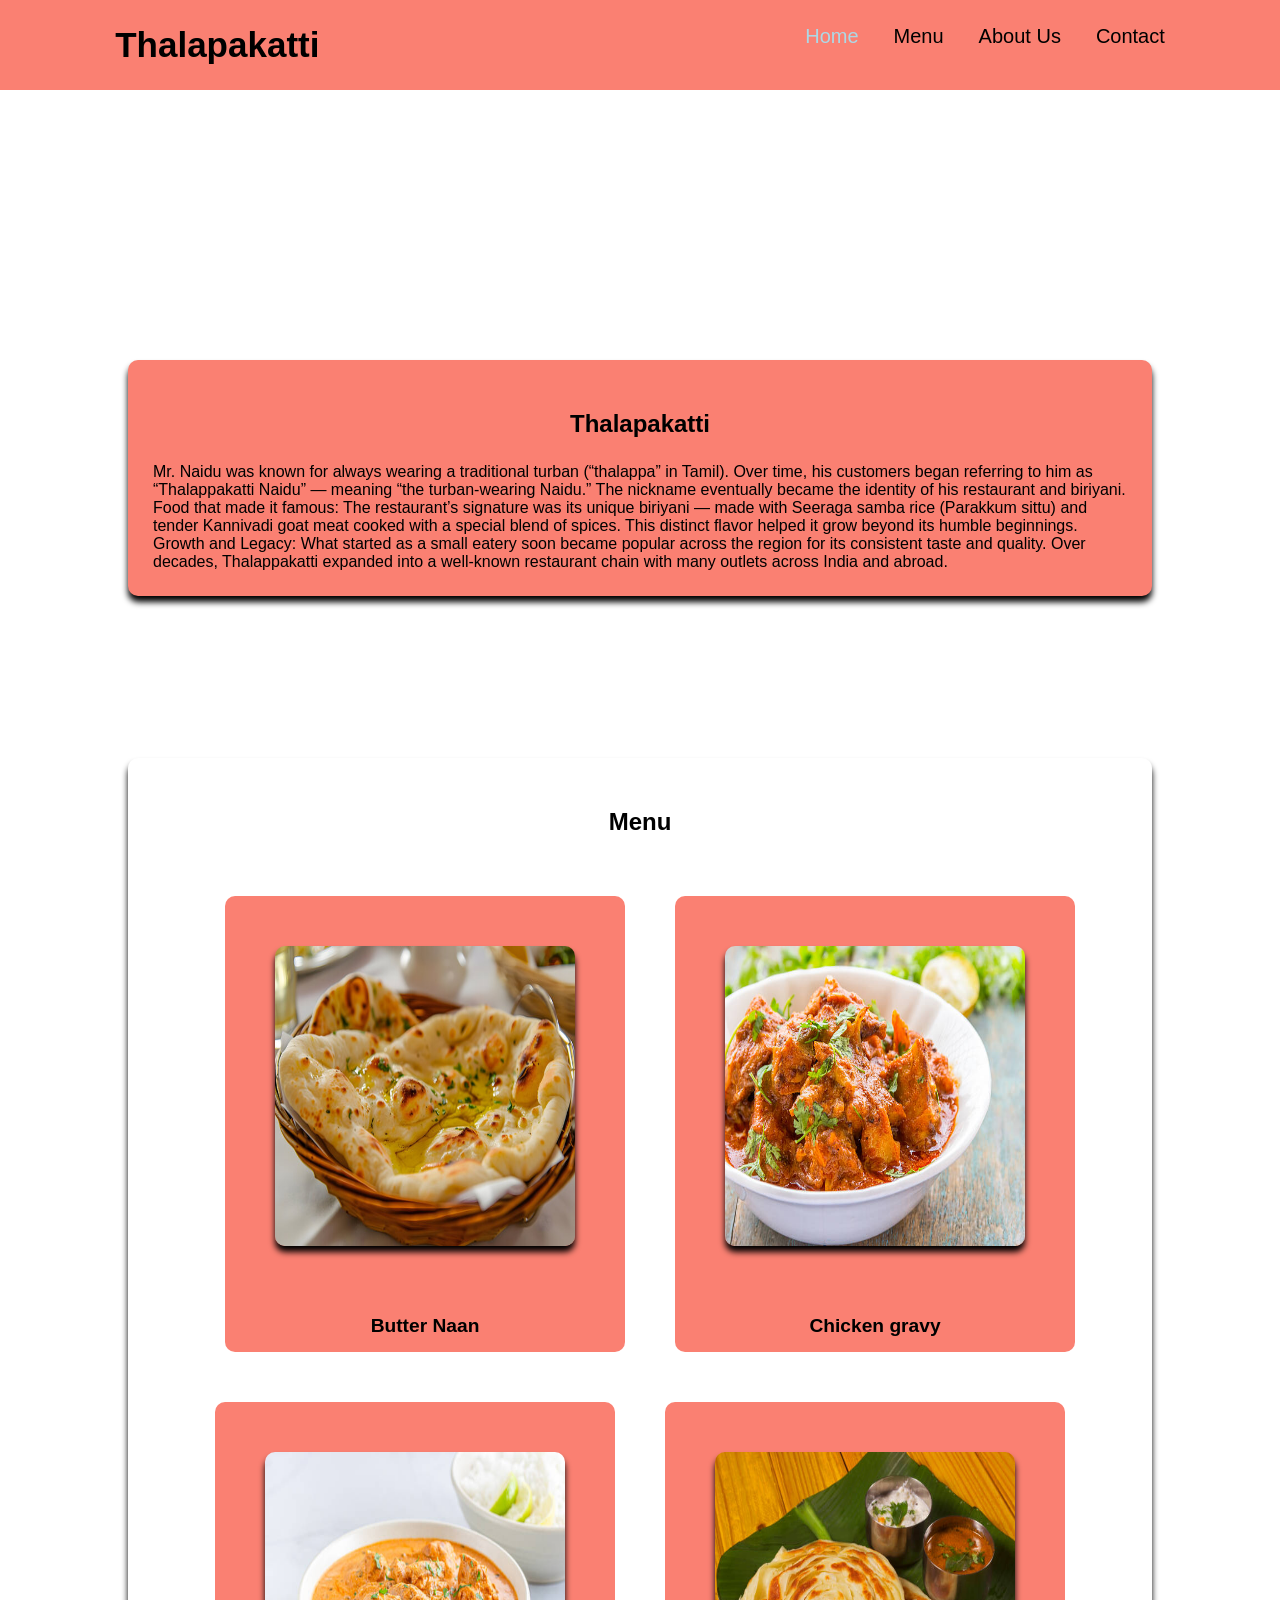
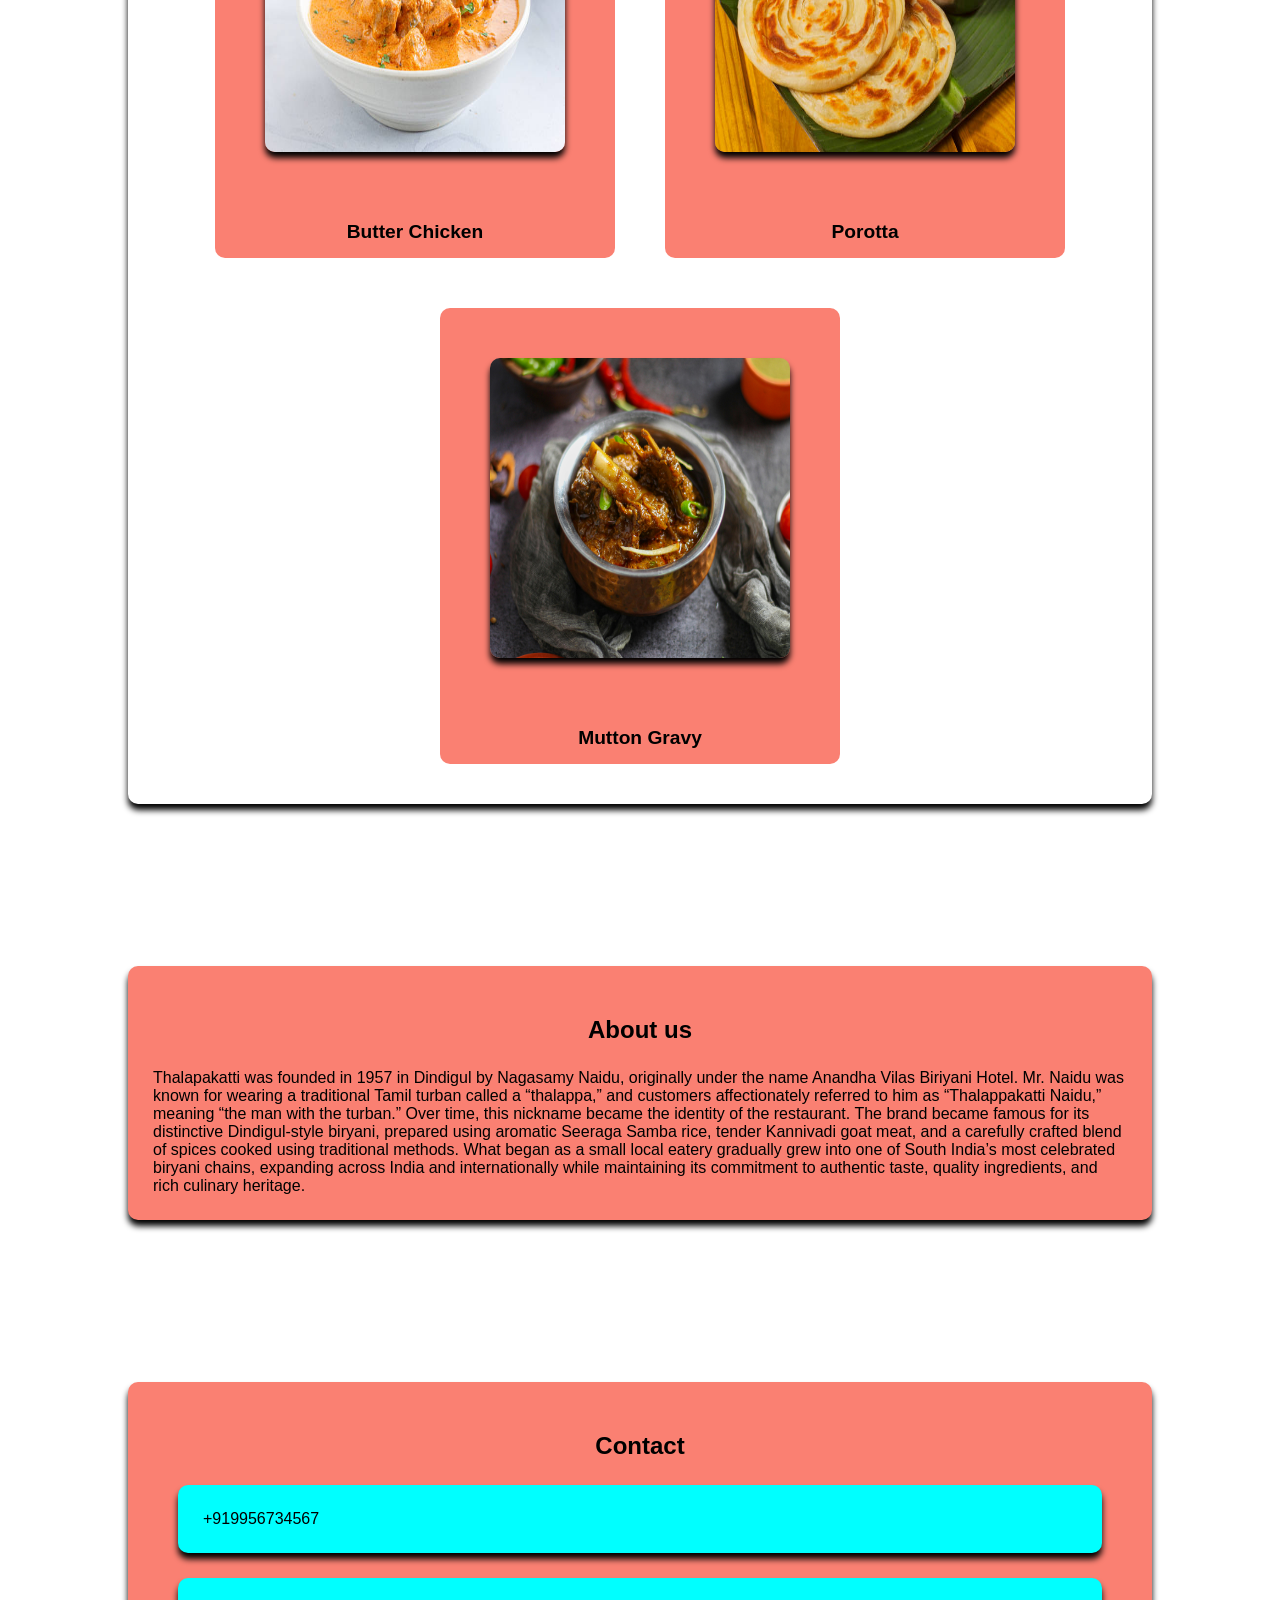
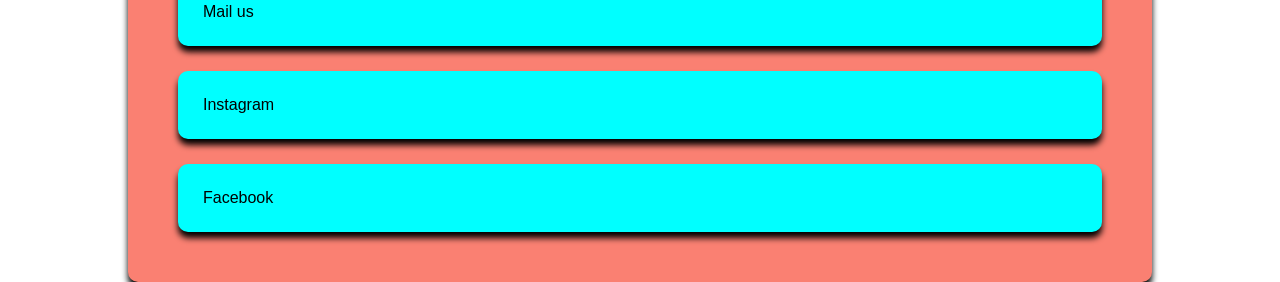
<file: index.html>
<!DOCTYPE html>
<html lang="en">
<head>
    <meta charset="UTF-8">
    <meta name="viewport" content="width=device-width, initial-scale=1.0">
    <title>Document</title>
    <link rel="stylesheet" href="style.css">
</head>
<body>
     <nav class="navbar">
        <a href="#" class="logo" style="color: black;">Thalapakatti</a>
        <ul>
            <li class="active"><a href="#home">Home</a></li>
          <li class="Menu"><a href="#Menu">Menu</a></li>
            <li class="about"><a href="#about">About Us</a></li>
            <li class="Contact"><a href="#contact">Contact</a></li>
        </ul>
        </nav><br><br><br><br><br><br><br><br><br><br><br><br><br><br><br>
        <section id="home">
        <div class="home">
        <h2 class="heading">Thalapakatti</h2>
        <p>Mr. Naidu was known for always wearing a traditional turban (“thalappa” in Tamil). Over time, his customers began referring to him as “Thalappakatti Naidu” — meaning “the turban-wearing Naidu.” The nickname eventually became the identity of his restaurant and biriyani.

Food that made it famous:
The restaurant’s signature was its unique biriyani — made with Seeraga samba rice (Parakkum sittu) and tender Kannivadi goat meat cooked with a special blend of spices. This distinct flavor helped it grow beyond its humble beginnings.

Growth and Legacy:
What started as a small eatery soon became popular across the region for its consistent taste and quality. Over decades, Thalappakatti expanded into a well-known restaurant chain with many outlets across India and abroad.</p>
        <p></p>
    </div></section>
    <br><br><br><br><br><br><br><br><br>
    <section id="Menu">
        
        <div class="img">
         <h1>Menu</h1><br><br><br><br>
        <div class="pt"><img src="360_F_895500474_IDUMxbOGEBn29tyPyjG8oLEEWlK8ZlOg.jpg">
        <h4>Butter Naan</h4>
        </div>
        <div class="pt"><img src="istockphoto-579767430-612x612.jpg">
            <h4>Chicken gravy</h4>
        </div>
        <div class="pt"><img src="istockphoto-1170729895-612x612.jpg">
        <h4>Butter Chicken</h4></div>
        <div class="pt"><img src="istockphoto-1205482203-612x612.jpg">
        <h4>Porotta</h4></div>
        <div class="pt"><img src="pexels-prabal-9609846.jpg">
        <h4>Mutton Gravy</h4></div>
        </div>
    </section>
    <br><br><br><br><br><br><br><br><br>

    <section id="about">
        <div class="container">
        <h2>About us</h2>
        <p>Thalapakatti was founded in 1957 in Dindigul by Nagasamy Naidu, originally under the name Anandha Vilas Biriyani Hotel. Mr. Naidu was known for wearing a traditional Tamil turban called a “thalappa,” and customers affectionately referred to him as “Thalappakatti Naidu,” meaning “the man with the turban.” Over time, this nickname became the identity of the restaurant. The brand became famous for its distinctive Dindigul-style biryani, prepared using aromatic Seeraga Samba rice, tender Kannivadi goat meat, and a carefully crafted blend of spices cooked using traditional methods. What began as a small local eatery gradually grew into one of South India’s most celebrated biryani chains, expanding across India and internationally while maintaining its commitment to authentic taste, quality ingredients, and rich culinary heritage.</p>
    </div>
    </section>
    <br><br><br><br><br><br><br><br><br>
    <section id="contact">
        <div class="hotel-contact">
            <h2>Contact</h2>
            <a class="btn">+919956734567</a>
           <a href="mailto:theerthagiri37327@gmail.com" class="btn">Mail  us</a>
           <a href="#" class="btn">Instagram</a>
           <a href="#" class="btn">Facebook</a>
        </div>
    </section>
   

</body>
</html>
</file>
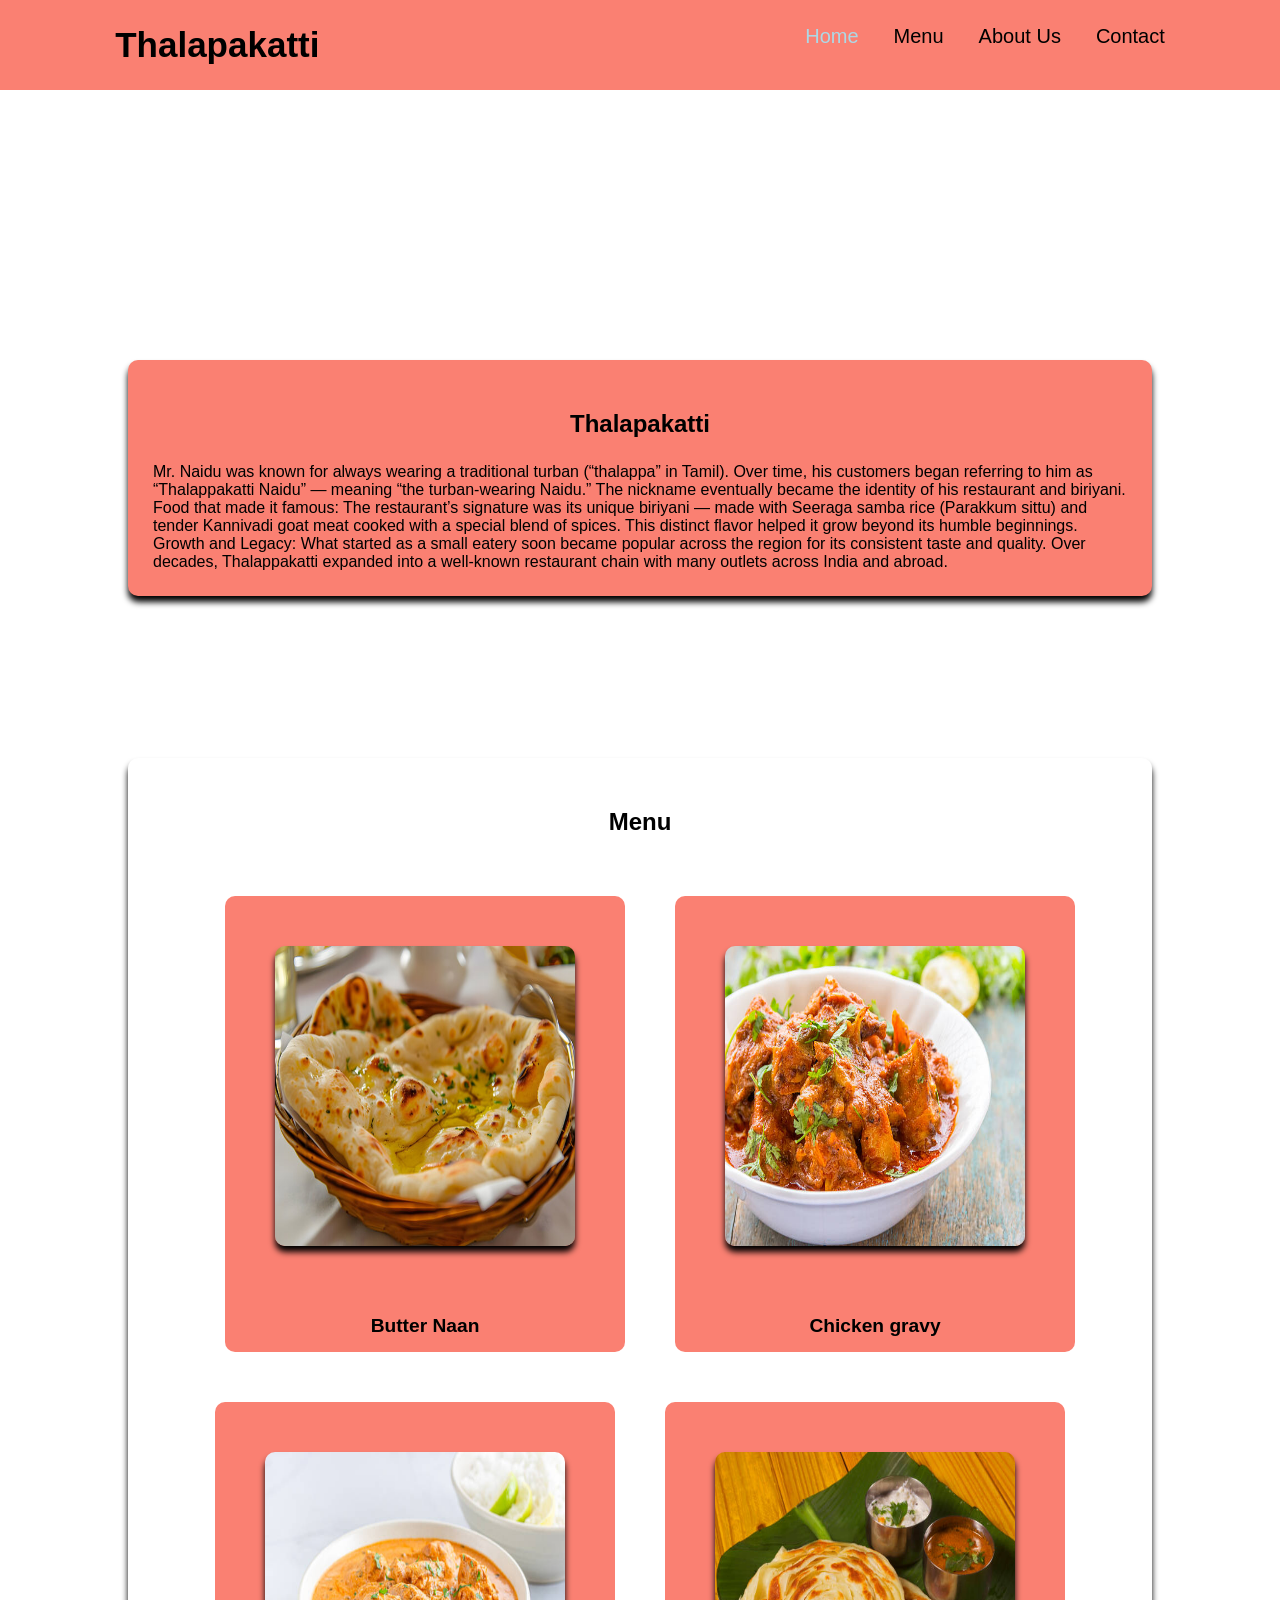
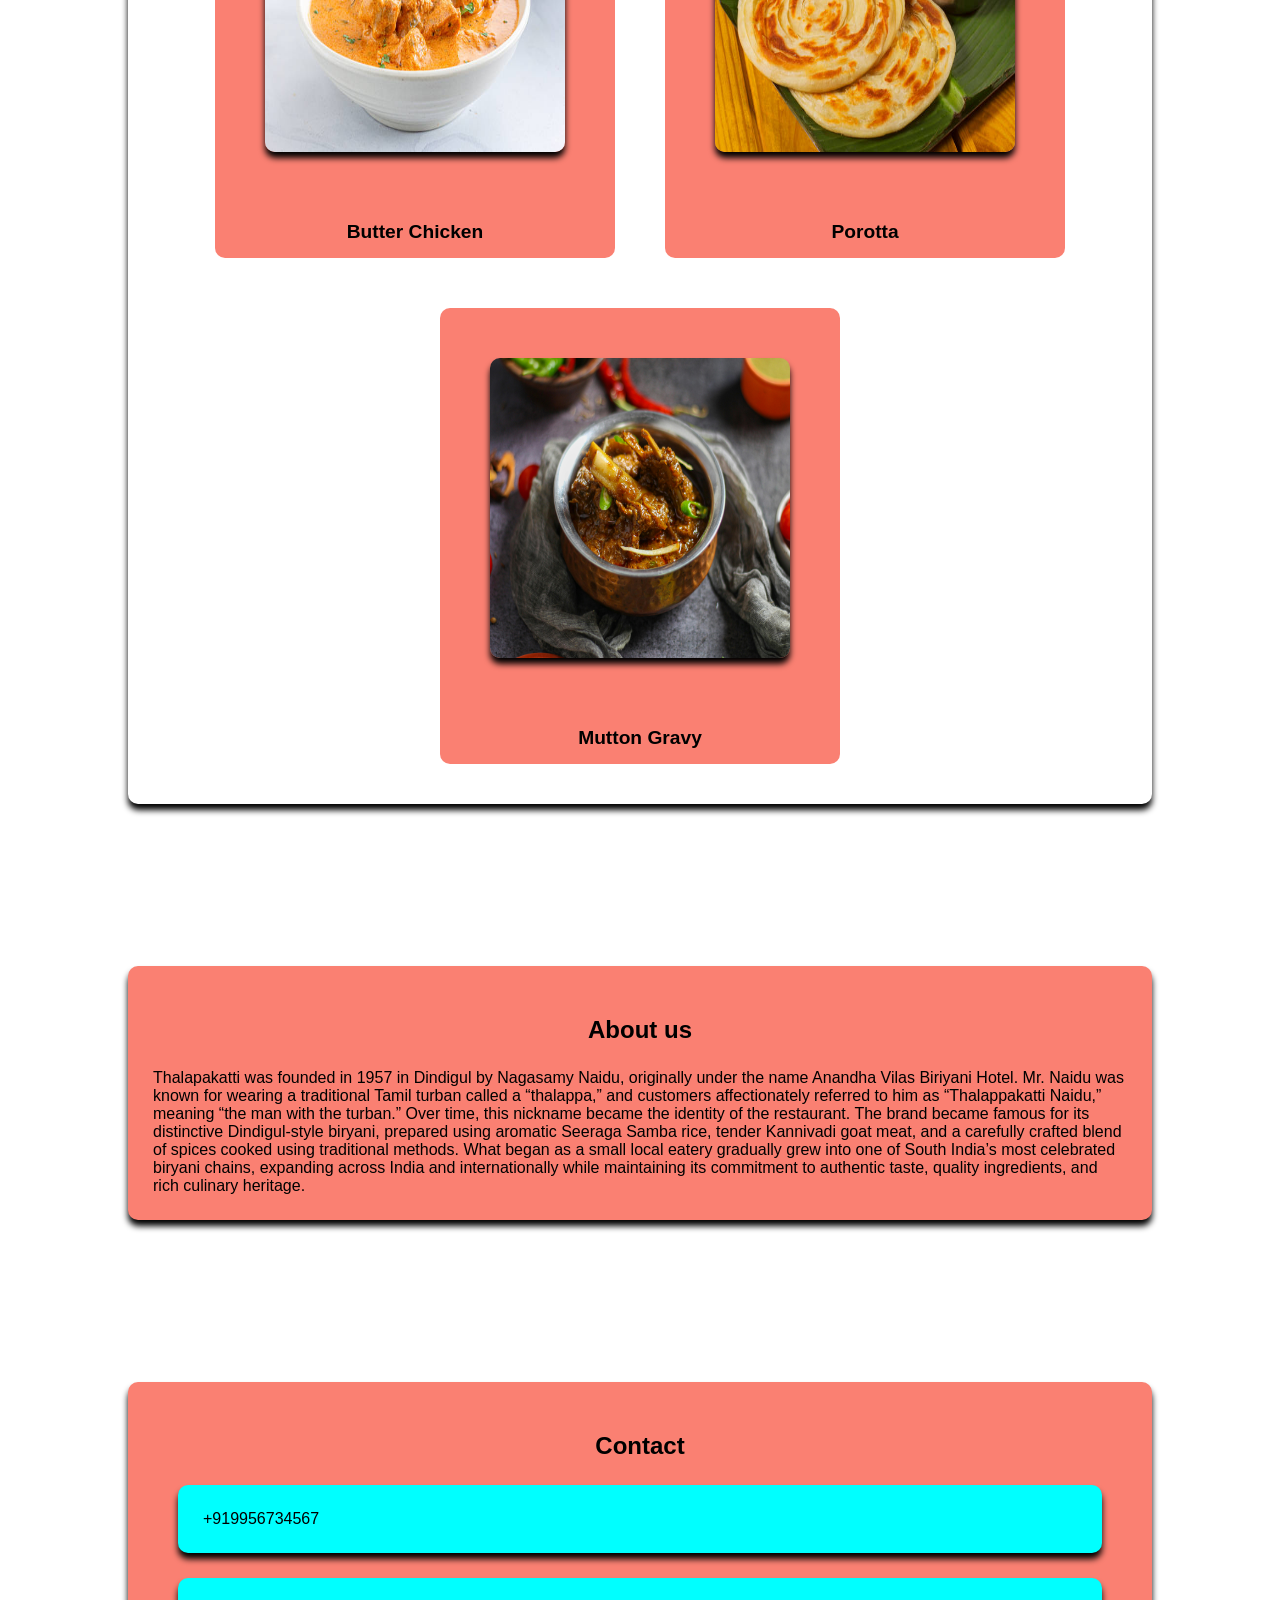
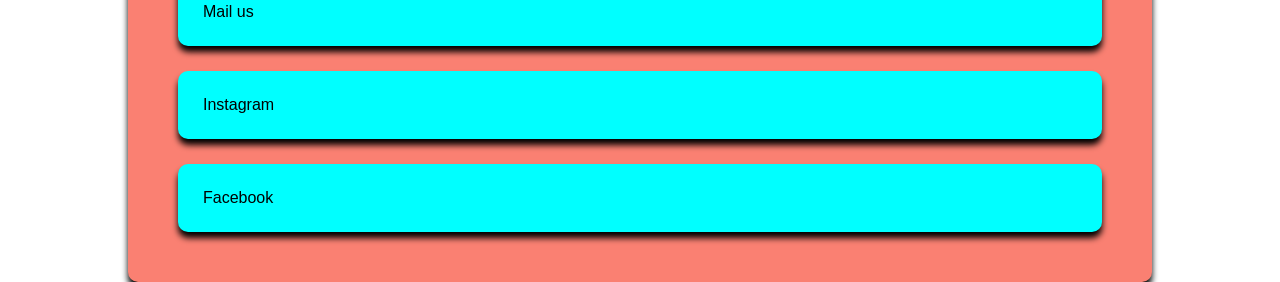
<file: home.html>
<!DOCTYPE html>
<html lang="en">
<head>
    <meta charset="UTF-8">
    <meta name="viewport" content="width=device-width, initial-scale=1.0">
    <title>Document</title>
    <link rel="stylesheet" href="style.css">
</head>
<body>
     <nav class="navbar">
        <a href="#" class="logo" style="color: black;">Thalapakatti</a>
        <ul>
            <li class="active"><a href="#home">Home</a></li>
          <li class="Menu"><a href="#Menu">Menu</a></li>
            <li class="about"><a href="#about">About Us</a></li>
            <li class="Contact"><a href="#contact">Contact</a></li>
        </ul>
        </nav><br><br><br><br><br><br><br><br><br><br><br><br><br><br><br>
        <section id="home">
        <div class="home">
        <h2 class="heading">Thalapakatti</h2>
        <p>Mr. Naidu was known for always wearing a traditional turban (“thalappa” in Tamil). Over time, his customers began referring to him as “Thalappakatti Naidu” — meaning “the turban-wearing Naidu.” The nickname eventually became the identity of his restaurant and biriyani.

Food that made it famous:
The restaurant’s signature was its unique biriyani — made with Seeraga samba rice (Parakkum sittu) and tender Kannivadi goat meat cooked with a special blend of spices. This distinct flavor helped it grow beyond its humble beginnings.

Growth and Legacy:
What started as a small eatery soon became popular across the region for its consistent taste and quality. Over decades, Thalappakatti expanded into a well-known restaurant chain with many outlets across India and abroad.</p>
        <p></p>
    </div></section>
    <br><br><br><br><br><br><br><br><br>
    <section id="Menu">
        
        <div class="img">
         <h1>Menu</h1><br><br><br><br>
        <div class="pt"><img src="360_F_895500474_IDUMxbOGEBn29tyPyjG8oLEEWlK8ZlOg.jpg">
        <h4>Butter Naan</h4>
        </div>
        <div class="pt"><img src="istockphoto-579767430-612x612.jpg">
            <h4>Chicken gravy</h4>
        </div>
        <div class="pt"><img src="istockphoto-1170729895-612x612.jpg">
        <h4>Butter Chicken</h4></div>
        <div class="pt"><img src="istockphoto-1205482203-612x612.jpg">
        <h4>Porotta</h4></div>
        <div class="pt"><img src="pexels-prabal-9609846.jpg">
        <h4>Mutton Gravy</h4></div>
        </div>
    </section>
    <br><br><br><br><br><br><br><br><br>

    <section id="about">
        <div class="container">
        <h2>About us</h2>
        <p>Thalapakatti was founded in 1957 in Dindigul by Nagasamy Naidu, originally under the name Anandha Vilas Biriyani Hotel. Mr. Naidu was known for wearing a traditional Tamil turban called a “thalappa,” and customers affectionately referred to him as “Thalappakatti Naidu,” meaning “the man with the turban.” Over time, this nickname became the identity of the restaurant. The brand became famous for its distinctive Dindigul-style biryani, prepared using aromatic Seeraga Samba rice, tender Kannivadi goat meat, and a carefully crafted blend of spices cooked using traditional methods. What began as a small local eatery gradually grew into one of South India’s most celebrated biryani chains, expanding across India and internationally while maintaining its commitment to authentic taste, quality ingredients, and rich culinary heritage.</p>
    </div>
    </section>
    <br><br><br><br><br><br><br><br><br>
    <section id="contact">
        <div class="hotel-contact">
            <h2>Contact</h2>
            <a class="btn">+919956734567</a>
           <a href="mailto:theerthagiri37327@gmail.com" class="btn">Mail  us</a>
           <a href="#" class="btn">Instagram</a>
           <a href="#" class="btn">Facebook</a>
        </div>
    </section>
   

</body>
</html>
</file>
<file: style.css>
*{
    margin: 0px;
    padding: 0px;
    box-sizing: border-box;
    font-family: 'Poppins',sans-serif;
}

body{
    background-color:white;    
}

a{
    text-decoration: none;
    color: black;
}

.navbar{
    top: 0;
    left: 0%;

    padding: 25px 9%;
    width: 100%;
    display: flex;
    justify-content: space-between;
    background-color:salmon;
     z-index: 100;
}

.navbar .logo{
    font-size: 35px;
    font-weight: 700;
}

.navbar ul{
    display: flex;
}

.navbar ul li{
    margin-left: 35px;
    list-style: none;
}

.navbar ul li a{
    font-size: 20px;
    font-weight: 300;
    transition:all .5s ease-out;
}

.navbar ul li a:hover,
.navbar ul li.active a {
    color: lightblue;
    transform: scale(1.1);
}

.home h2{
    text-align: center;
    margin: 25px;
}

.home{
    width: 80%;
    margin: auto;
    padding: 25px;
    border: none;
    background-color: salmon;
    color: black;
    border-radius: 10px;
    transition: all .5s ease-out;
    box-shadow: 0 6px 6px black;
}

.home:hover{
    transform: scale(1.1);
}




.img {
    display: flex;
    flex-wrap: wrap;     
    gap: 20px;            
    justify-content: center;
    width: 80%;
    margin: auto;
    padding: 25px;
    border: none;
    background-color: white;
    color: black;
    border-radius: 10px;
    transition: all .5s ease-out;
    box-shadow: 0 6px 6px black;
}

.img h1 {
    width: 100%;          
    text-align: center;
    margin: 25px 0;
}

.img .pt img {
    width: 300px;
    height: 300px;
    border-radius: 10px;
    transition: all 1.5 ease-out;
    box-shadow: 0 6px 6px black;
    
}

.img .pt{
    background-color: salmon;
    border-radius: 10px;
    margin: 15px;
}

.img .pt img:hover{
    transform: scale(1.1);
}

.img .pt img{
    width: 300px;
    height: 300px;
    border-radius: 10px;
    margin: 50px;
    
}

.img .pt h4{
    text-align: center;
    text-decoration: wavy;
    margin: 15px 0;
    font-size: larger;
}

.container h2{
    text-align: center;
    margin: 25px;
}

.container{
    width: 80%;
    margin: auto;
    padding: 25px;
    border: none;
    background-color: salmon;
    color: black;
    border-radius: 10px;
    transition: all .5s ease-out;
    box-shadow: 0 6px 6px black;
}

.container:hover{
    transform: scale(1.1);
}

.hotel-contact{
    width: 80%;
    margin: auto;
    padding: 25px;
    border: none;
    border-bottom: 50px;
    background-color: salmon;
    color: black;
    border-radius: 10px;
    transition: all .5s ease-out;
    box-shadow: 0 6px 6px black;
}

.hotel-contact h2{
    text-align: center;
    margin: 25px ;
}

.hotel-contact .btn{
    display: flex;
    flex-direction: row;
    justify-content: space-between;
    background-color: aqua;
    padding: 25px;
    margin: 25px;
    border: none;
    border-radius: 10px;
    transition: all .5s ease-out;
     box-shadow: 0 6px 6px black;
     text-align: center;
}

.hotel-contact .btn:hover{
    transform: scale(1.1);
}
</file>
